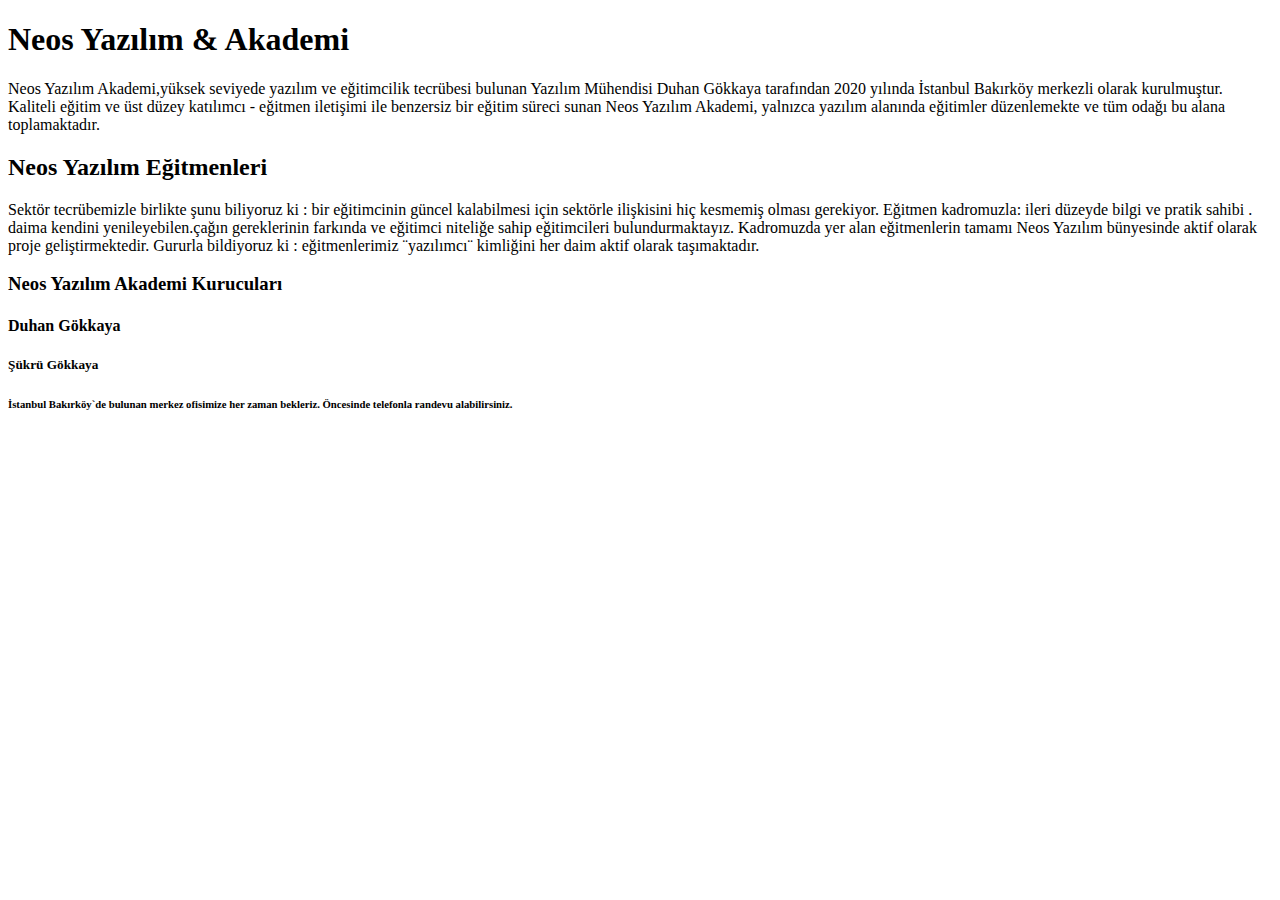
<file: 09.10 odevim.html>
<!DOCTYPE html>
<html lang="en">
<head>
    <meta charset="UTF-8">
     <meta name="description" content="ödev sayfası">
     <meta name="keywords" content="HTML">
     <meta name="author" content="harun koysuren">
    <meta name="viewport" content="width=device-width, initial-scale=1.0">
    
    <title>Ödevim 09.10.2023</title>
</head>
<body>
    <h1>Neos Yazılım & Akademi</h1>
    <p>Neos Yazılım Akademi,yüksek seviyede yazılım ve eğitimcilik tecrübesi bulunan Yazılım Mühendisi Duhan Gökkaya tarafından 2020 yılında İstanbul Bakırköy merkezli olarak kurulmuştur. Kaliteli eğitim ve üst düzey katılımcı - eğitmen iletişimi ile benzersiz bir eğitim süreci sunan Neos Yazılım Akademi, yalnızca yazılım alanında eğitimler düzenlemekte ve tüm odağı bu alana toplamaktadır.</p>
    <h2>Neos Yazılım Eğitmenleri</h2>
    <p>Sektör tecrübemizle birlikte şunu biliyoruz ki : bir eğitimcinin güncel kalabilmesi için sektörle ilişkisini hiç kesmemiş olması gerekiyor. Eğitmen kadromuzla: ileri düzeyde bilgi ve pratik sahibi . daima kendini yenileyebilen.çağın gereklerinin farkında ve eğitimci niteliğe sahip eğitimcileri bulundurmaktayız. Kadromuzda yer alan eğitmenlerin tamamı Neos Yazılım bünyesinde aktif olarak proje geliştirmektedir. Gururla bildiyoruz ki : eğitmenlerimiz ¨yazılımcı¨ kimliğini her daim aktif olarak taşımaktadır.</p>
    <h3>Neos Yazılım Akademi Kurucuları</h3>
    <h4>Duhan Gökkaya</h4>
    <h5>Şükrü Gökkaya</h5>
    <h6>İstanbul Bakırköy`de bulunan merkez ofisimize her zaman bekleriz. Öncesinde telefonla randevu alabilirsiniz.</h6>
</body>
</html>
</file>
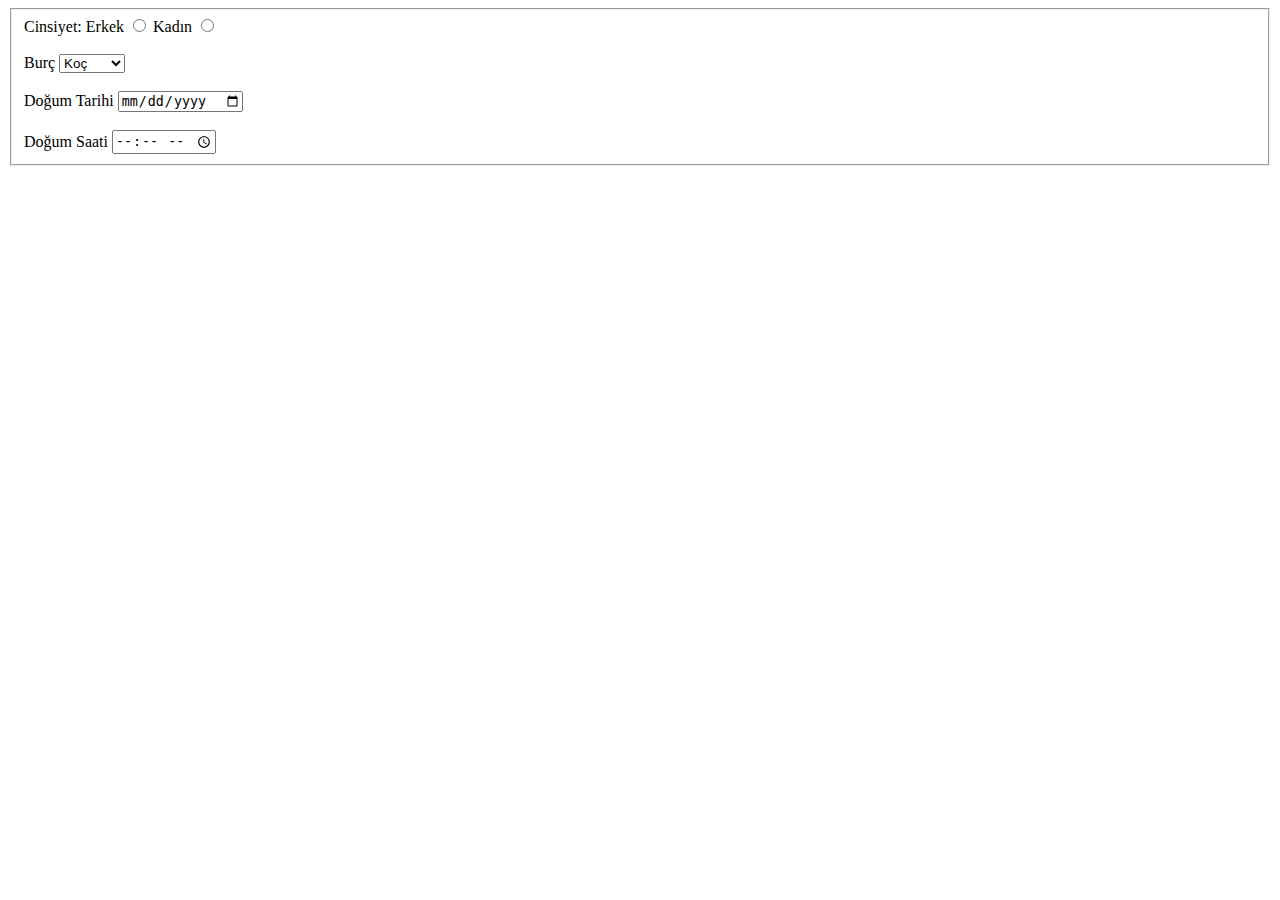
<file: 12.10.2023 ÖDEV/dersiciornek2.html>
<!DOCTYPE html>
<html lang="en">
<head>
    <meta charset="UTF-8">
    <meta name="viewport" content="width=device-width, initial-scale=1.0">
    <title>Ders İçi Örnek</title>
</head>
<body>
    <fieldset>
        <form>
        <label for="">Cinsiyet: </label>
        <label for="">Erkek</label>
        <input type="radio" name="Cinsiyet">
        <label for="">Kadın</label>
        <input type="radio" name="Cinsiyet">
        <br>
        <br>
        <label for="select">Burç</label>
        <select id="select">
            <option value="">Koç</option>
            <option value="">Boğa</option>
            <option value="">İkizler</option>
            <option value="">Yengeç</option>
            <option value="">Aslan</option>
            <option value="">Başak</option>
            <option value="">Terazi</option>
            <option value="">Akrep</option>
            <option value="">Yay</option>
            <option value="">Oğlak</option>
            <option value="">Kova</option>
            <option value="">Balık</option>
        </select>
        <br>
        <br>
        <label for="dogum">Doğum Tarihi</label>
        <input type="date" id="dogum">
        <br>
        <br>
        <label for="saat">Doğum Saati</label>
        <input type="time" id="saat">
        </form>
    </fieldset>
</body>
</html>
</file>
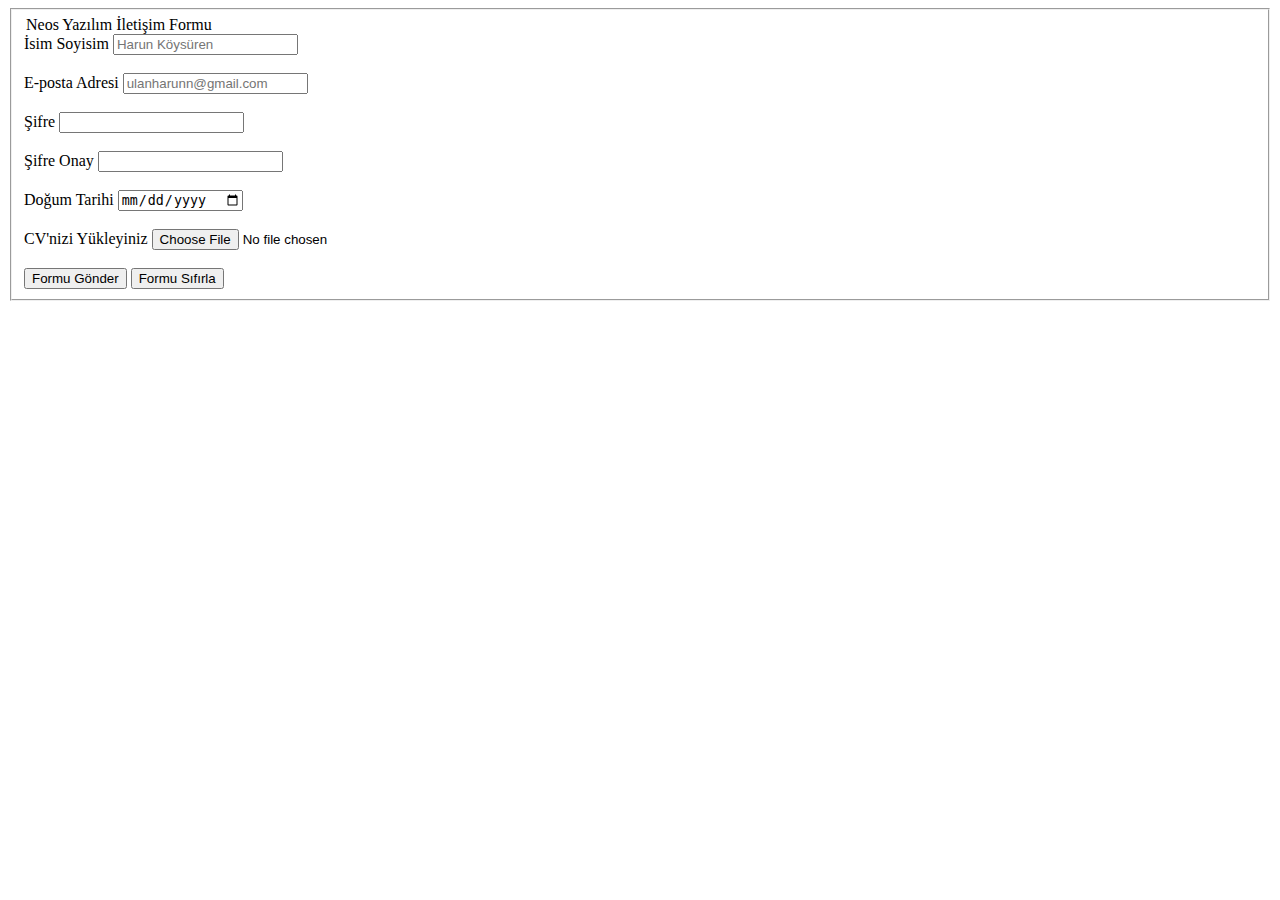
<file: 12.10.2023 ÖDEV/form.html>
<!DOCTYPE html>
<html lang="en">
<head>
    <meta charset="UTF-8">
    <meta name="viewport" content="width=device-width, initial-scale=1.0">
    <title>Form</title>
</head>
<body>
    <Fieldset>
        <form>
        <legend>Neos Yazılım İletişim Formu</legend>
        <label for="isim">İsim Soyisim</label>
        <input type="text" id="isim" placeholder="Harun Köysüren">
        <br>
        <br>
        <label for="mail">E-posta Adresi</label>
        <input type="email" id="mail" placeholder="ulanharunn@gmail.com">
        <br>
        <br>
        <label for="pass">Şifre</label>
        <input type="password" id="pass">
        <br>
        <br>
        <label for="pass2">Şifre Onay </label>
        <input type="password" id="pass2">
        <br>
        <br>
        <label for="dogum">Doğum Tarihi</label>
        <input type="date" id="dogum">
        <br>
        <br>
        <label for="yükle">CV'nizi Yükleyiniz</label>
        <input type="file" id="yükle">
        <br>
        <br>
        <input type="submit" value="Formu Gönder">
        <input type="reset" value="Formu Sıfırla">
    </form>
    </Fieldset>
    
</body>
</html>
</file>
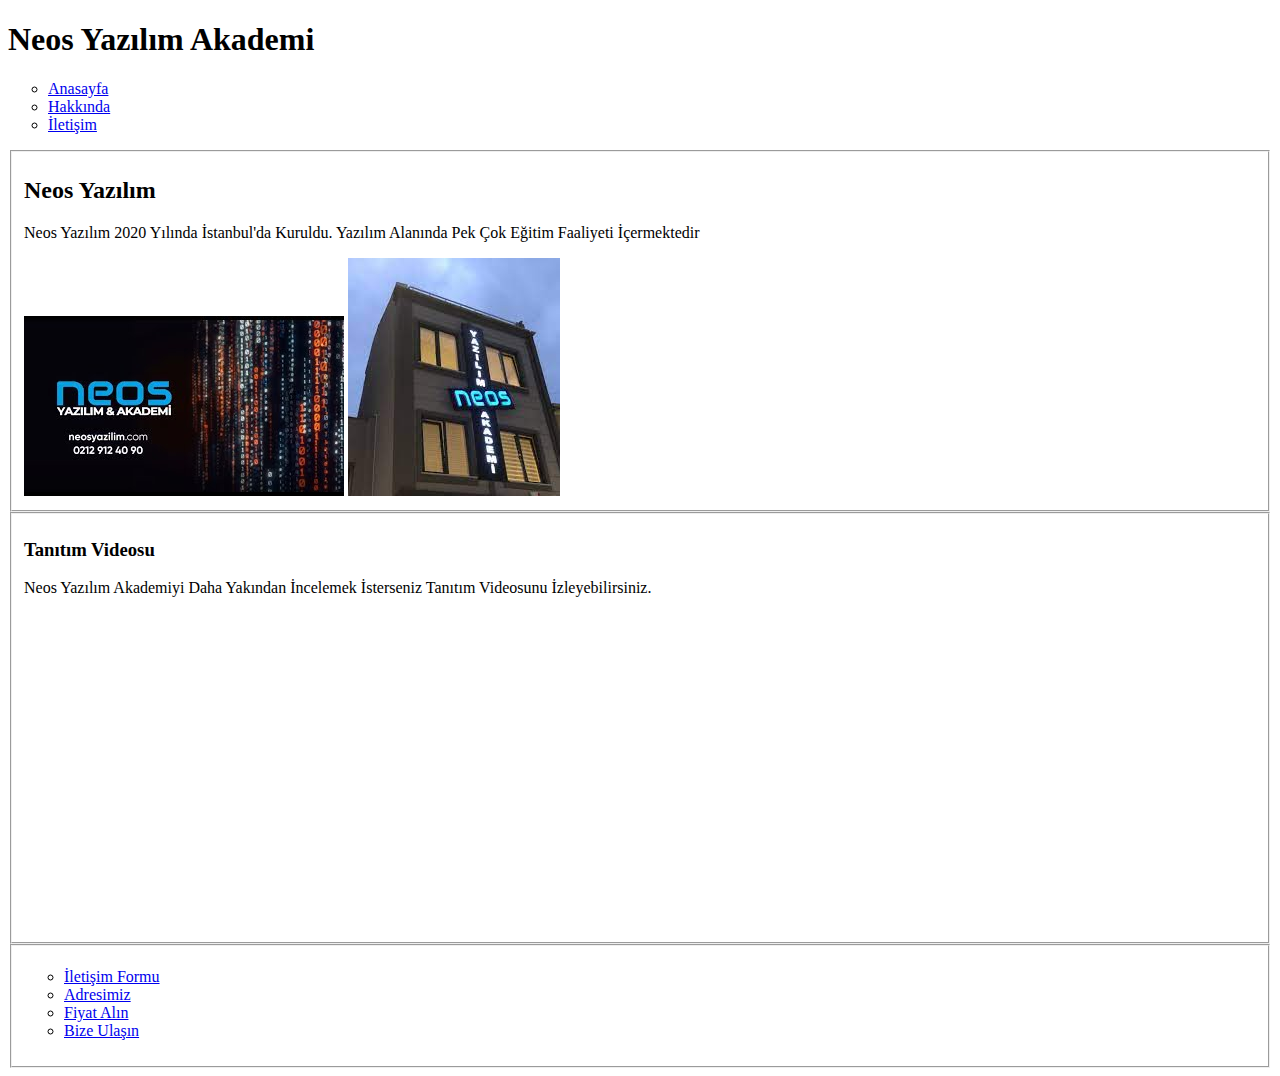
<file: 12.10.2023 ÖDEV/ödev1.html>
<!DOCTYPE html>
<html lang="en">
<head>
    <meta charset="UTF-8">
    <meta name="viewport" content="width=device-width, initial-scale=1.0">
    <title>Web Sitem</title>
</head>
<body>
    <h1>Neos Yazılım Akademi</h1>
    <ul type="circle">
      <li><a href="https://www.neosyazilim.com" target="_blank">Anasayfa</a></li>
      <li><a href="https://www.neosyazilim.com/hakkimizda" target="_blank">Hakkında</a></li>
      <li><a href="https://www.neosyazilim.com/iletisim" target="_blank">İletişim</a></li>
    </ul>
    <fieldset>
      <h2>Neos Yazılım </h2>
      <p>Neos Yazılım 2020 Yılında İstanbul'da Kuruldu. Yazılım Alanında Pek Çok Eğitim Faaliyeti İçermektedir
      </p>
      <img src="./neos1.jpg" alt="50px">
      <img src="./neos.jpeg" alt="50px">
    </fieldset>
    <fieldset>
      <h3>Tanıtım Videosu</h3>
      <p>Neos Yazılım Akademiyi Daha Yakından İncelemek İsterseniz Tanıtım Videosunu İzleyebilirsiniz.</p>
      <iframe width="560" height="315" src="https://www.youtube.com/embed/67RAgYgkQ8Q?si=JZci2lXRNHUG2O7x" title="YouTube video player" frameborder="0" allow="accelerometer; autoplay; clipboard-write; encrypted-media; gyroscope; picture-in-picture; web-share" allowfullscreen></iframe>
    </fieldset>
    <fieldset>
      <ul type="circle">
       <li><a href="./form.html" target="_blank">İletişim Formu</a></li>
       <li><a href="https://www.google.com/maps/place/Neos+Yaz%C4%B1l%C4%B1m+Akademi/@40.9795812,28.8723121,17z/data=!3m1!4b1!4m6!3m5!1s0x14cabd361d9f2bcd:0x109cda61c48e4b76!8m2!3d40.9795812!4d28.874887!16s%2Fg%2F11r75vhn15?entry=ttu" target="_blank">Adresimiz</a></li>
       <li><a href="https://www.neosyazilim.com" target="_blank">Fiyat Alın</a></li>
       <li><a href="https://www.neosyazilim.com/iletisim" target="_blank">Bize Ulaşın</a></li>
      </ul>
    </fieldset>
</body>
</html>
</file>
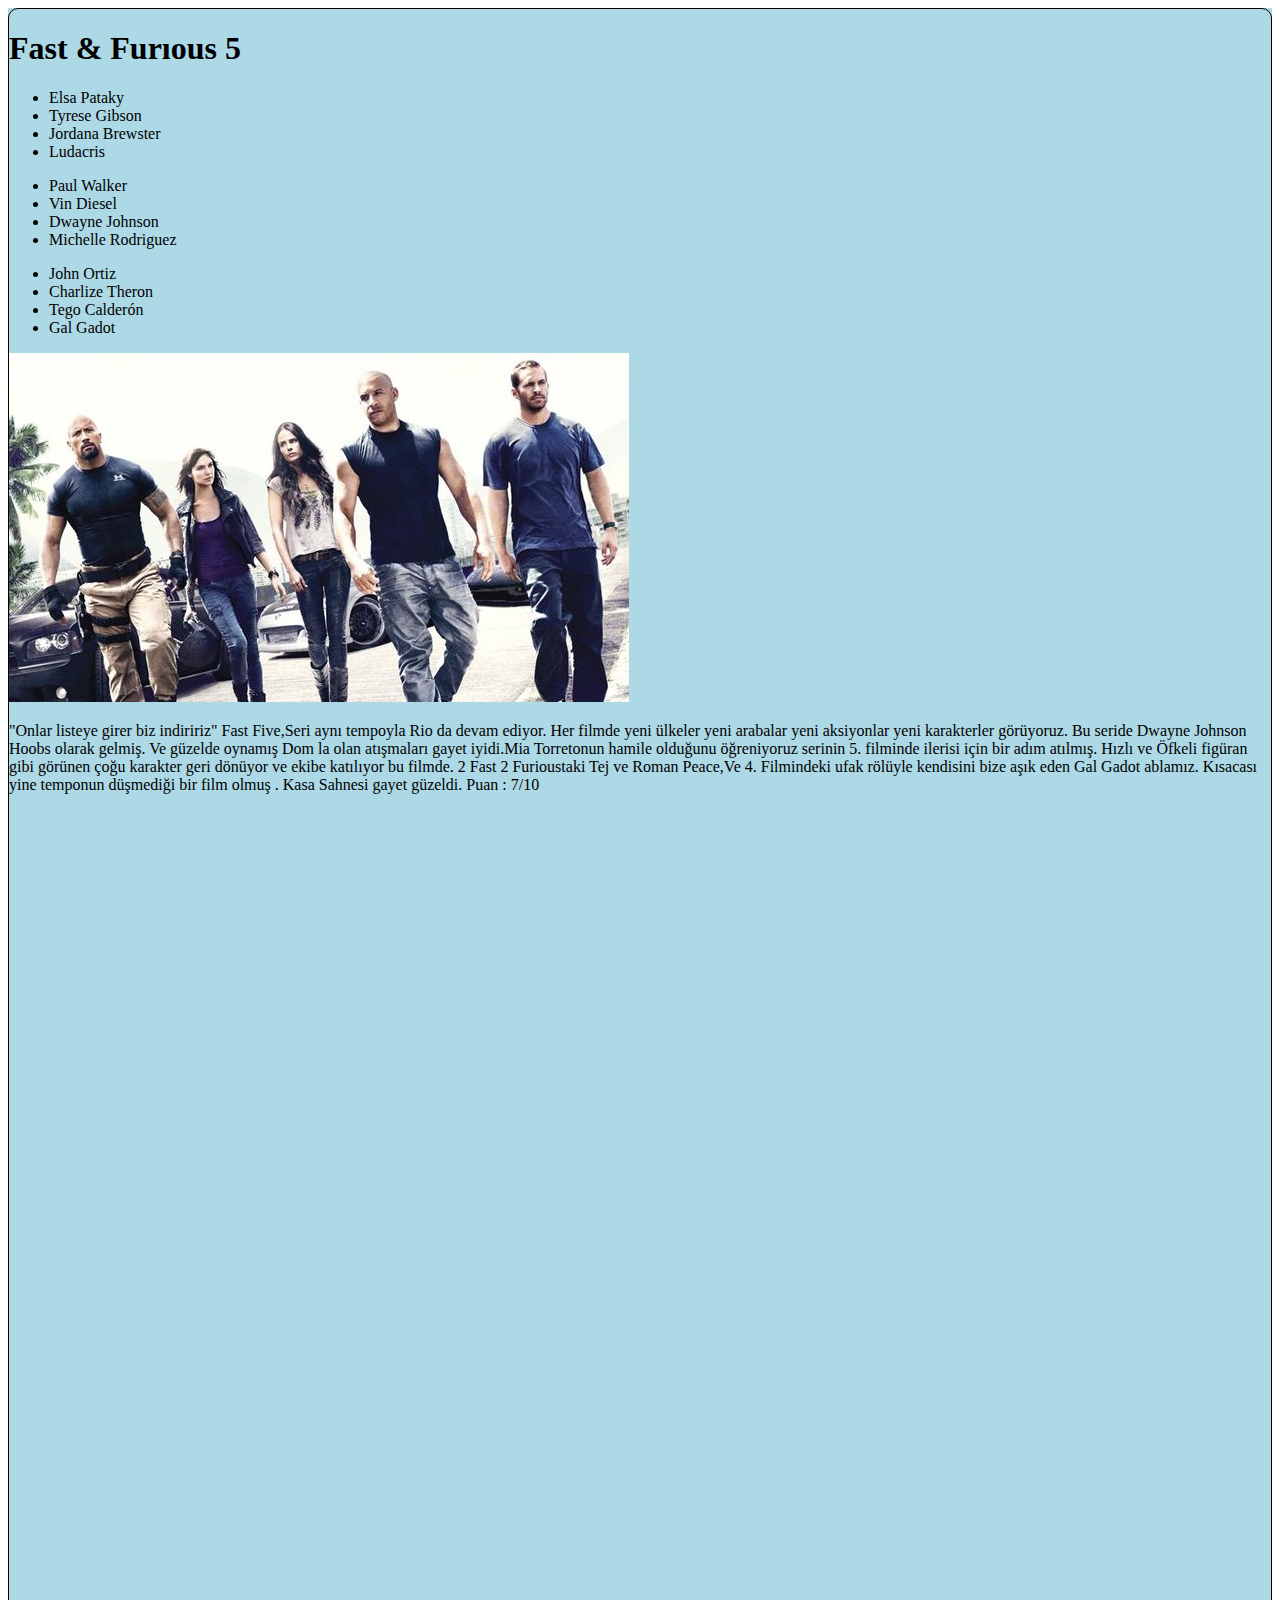
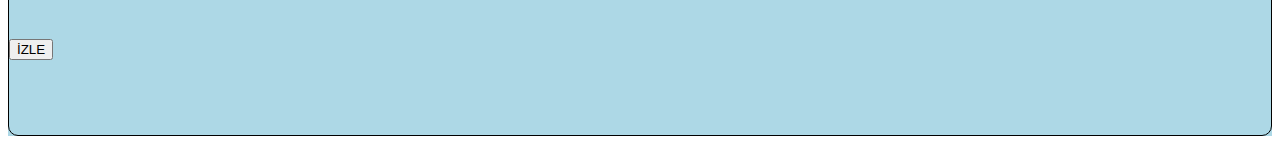
<file: display/display1.html>
<!DOCTYPE html>
<html lang="en">
<head>
    <meta charset="UTF-8">
    <meta name="viewport" content="width=device-width, initial-scale=1.0">
    <link href="https://cdn.jsdelivr.net/npm/bootstrap@5.3.2/dist/css/bootstrap.min.css" rel="stylesheet" integrity="sha384-T3c6CoIi6uLrA9TneNEoa7RxnatzjcDSCmG1MXxSR1GAsXEV/Dwwykc2MPK8M2HN" crossorigin="anonymous">
    <title>Document</title>
    <style>
    
    .bgcolors{background-color: lightblue;}
    </style>
</head>
<body>
    <div class=" container w-50 bgcolors">
        <div style="border: 1px solid black; border-radius: 10px;">
            <h1 class="text-center">Fast & Furıous 5 </h1>
            <div class="d-flex justify-content-center gap-5">
               <ul class="list-unstyled fs-4">
                <li>Elsa Pataky</li>
                <li>Tyrese Gibson</li>
                <li>Jordana Brewster</li>
                <li>Ludacris</li>
               </ul>
                <ul class="list-unstyled fs-4">
                <li>Paul Walker</li>
                <li>Vin Diesel</li>
                <li>Dwayne Johnson</li>
                <li>Michelle Rodriguez</li>
                </ul>
                <ul class="list-unstyled fs-4">
                <li>John Ortiz</li>
                <li>Charlize Theron</li>
                <li>Tego Calderón</li>
                <li>Gal Gadot</li>
                </ul>
            </div>
            <div class="container justify-content-center">
                <img src="./kapak.jpg" alt="" class="w-100 rounded-4">
            </div>
            <div>
                <p class="fs-5 py-5 text-center">"Onlar listeye girer biz indiririz" Fast Five,Seri aynı tempoyla Rio da devam ediyor. Her filmde yeni ülkeler yeni arabalar yeni aksiyonlar yeni karakterler görüyoruz. Bu seride Dwayne Johnson Hoobs olarak gelmiş. Ve güzelde oynamış Dom la olan atışmaları gayet iyidi.Mia Torretonun hamile olduğunu öğreniyoruz serinin 5. filminde ilerisi için bir adım atılmış. Hızlı ve Öfkeli figüran gibi görünen çoğu karakter geri dönüyor ve ekibe katılıyor bu filmde. 2 Fast 2 Furioustaki Tej ve Roman Peace,Ve 4. Filmindeki ufak rölüyle kendisini bize aşık eden Gal Gadot ablamız. Kısacası yine temponun düşmediği bir film olmuş . Kasa Sahnesi gayet güzeldi. Puan : 7/10</p>
            </div>
            <div>
                <iframe width="100%" height="750px" src="https://www.youtube.com/embed/vcn2GOuZCKI?si=BPC75ZvDDEc9pJ1N" title="YouTube video player" frameborder="0" allow="accelerometer; autoplay; clipboard-write; encrypted-media; gyroscope; picture-in-picture; web-share" allowfullscreen class="rounded-4"></iframe>
                <div style="height: 75px;"></div>
            </div>
            <div class=" container d-lg-grid ">
                <input type="button" value="İZLE" class="btn bg-black text-white fs-1">
            </div>
            <div style="height: 75px;"></div>
        
        
        </div>
    </div>

<script src="https://cdn.jsdelivr.net/npm/bootstrap@5.3.2/dist/js/bootstrap.bundle.min.js" integrity="sha384-C6RzsynM9kWDrMNeT87bh95OGNyZPhcTNXj1NW7RuBCsyN/o0jlpcV8Qyq46cDfL" crossorigin="anonymous"></script>
</body>
</html>
</file>
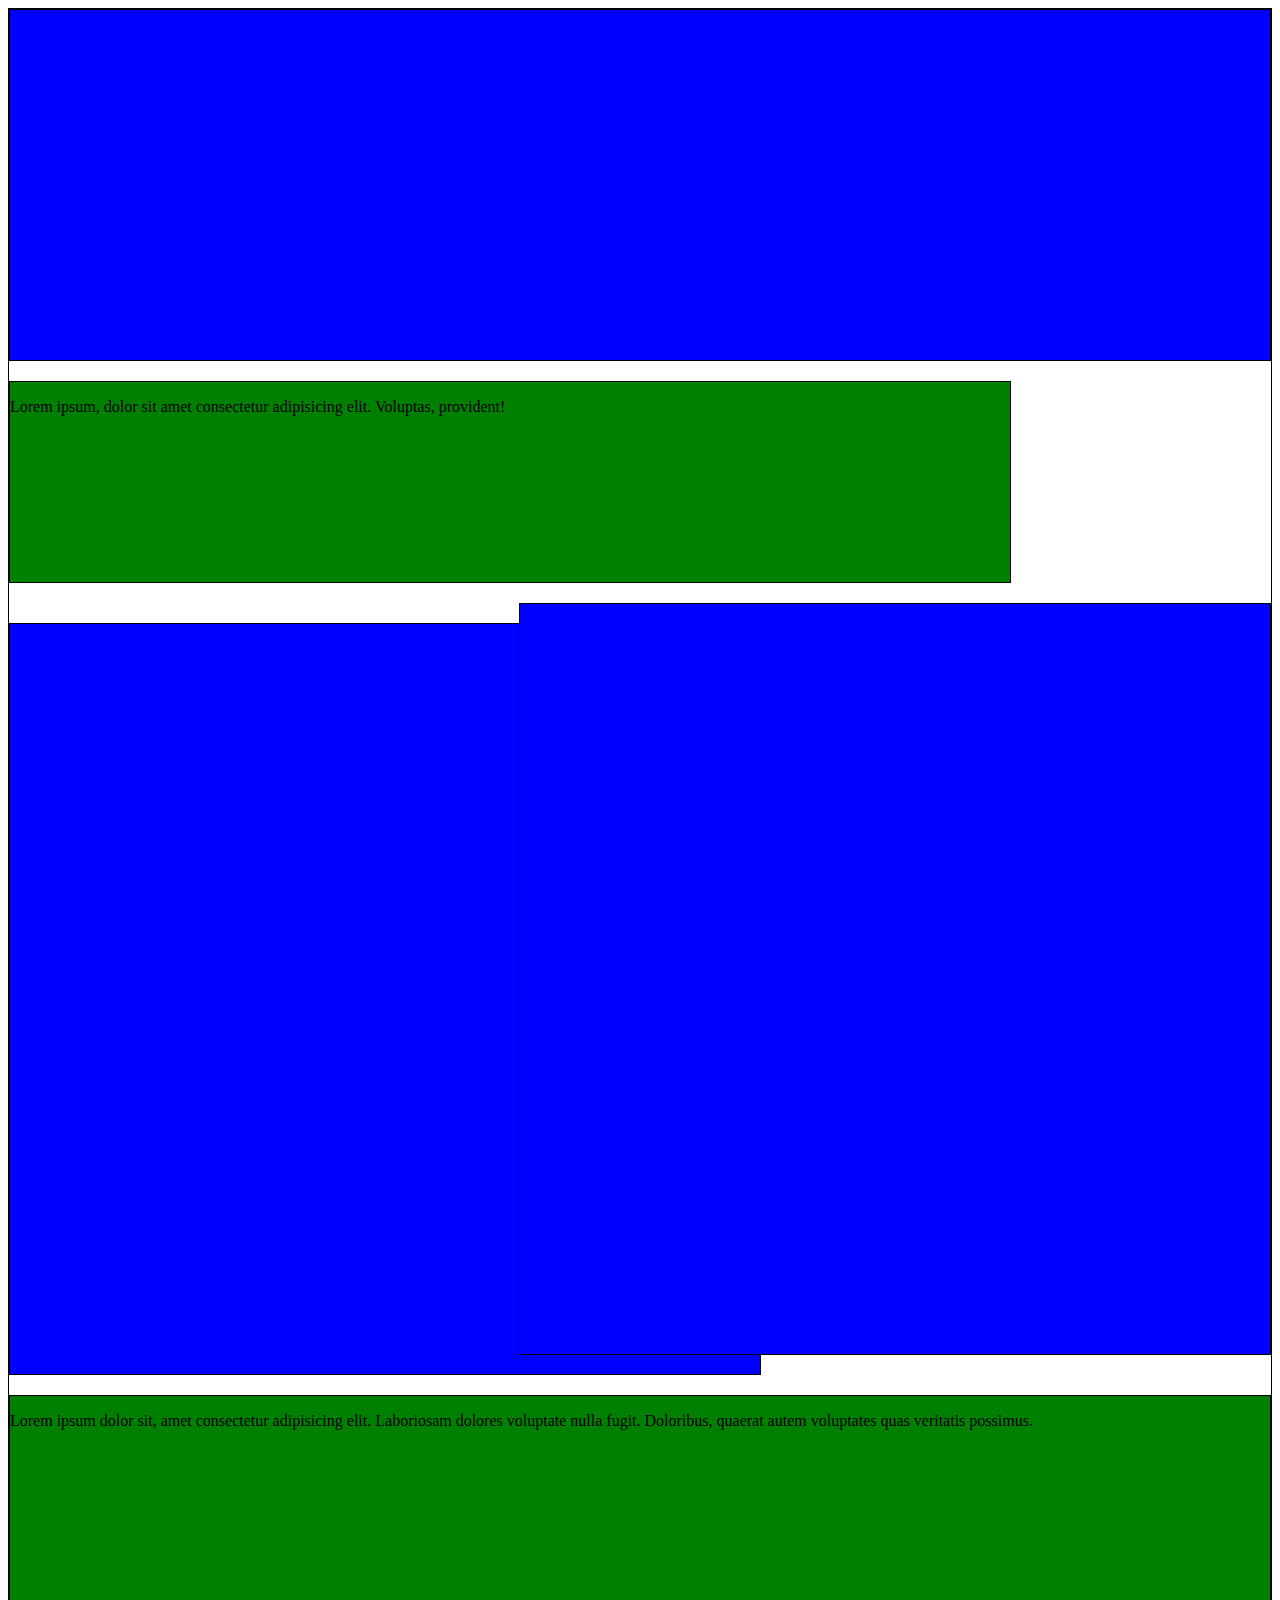
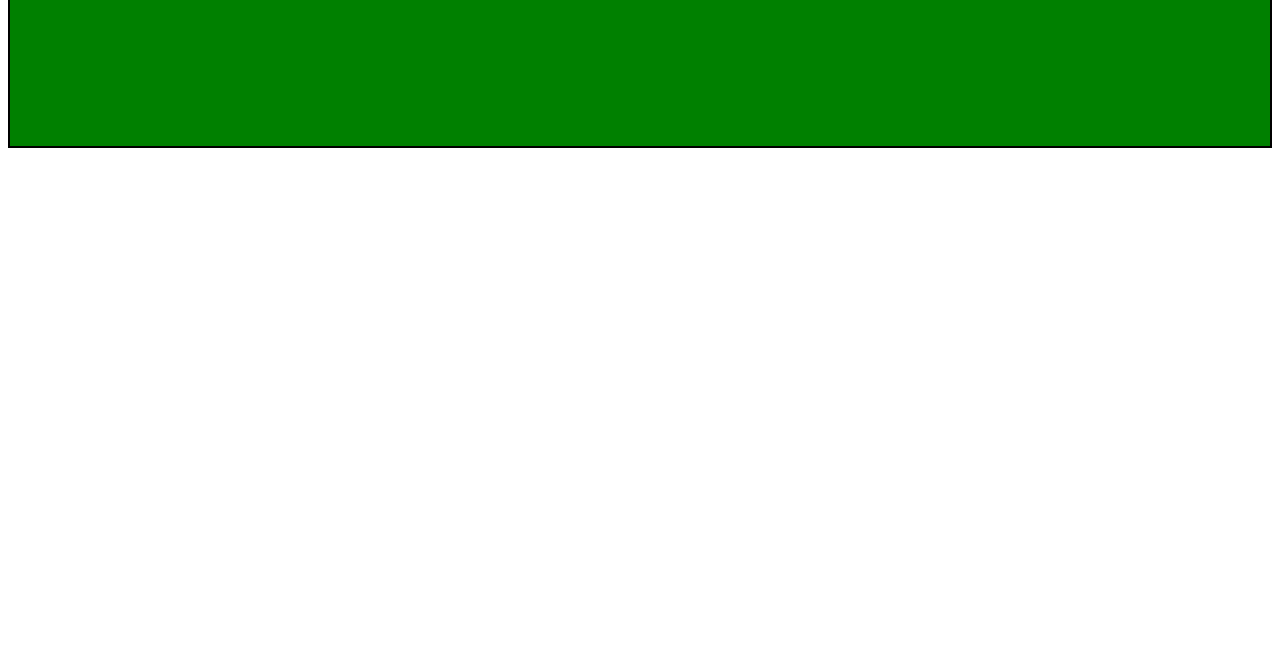
<file: display/display3.html>
<!DOCTYPE html>
<html lang="en">
<head>
    <meta charset="UTF-8">
    <meta name="viewport" content="width=device-width, initial-scale=1.0">
    <link href="https://cdn.jsdelivr.net/npm/bootstrap@5.3.2/dist/css/bootstrap.min.css" rel="stylesheet" integrity="sha384-T3c6CoIi6uLrA9TneNEoa7RxnatzjcDSCmG1MXxSR1GAsXEV/Dwwykc2MPK8M2HN" crossorigin="anonymous">
    <title>Document</title>
    <style>
        body{min-height: 250vh;}
    </style>
</head>
<body>
    <div style="border: 1px solid black;">
        <div style="height: 350px; background-color: blue; border: 1px solid black;"></div>
        <div style="height: 20px;"></div>
        <div style="height: 200px; width: 1000px; background-color: green;border: 1px solid black;">
        <p class="fs-2 text-center text-white p-5">Lorem ipsum, dolor sit amet consectetur adipisicing elit. Voluptas, provident!</p></div>
        <div style="height: 20px;"></div>
        <div style="height: 750px; width: 750px; border: 1px solid black; background-color: blue; float: right;"></div>
        <div style="height: 20px;"></div>
        <div style="height: 750px; width: 750px; background-color: blue; border: 1px solid black;"></div>
        <div style="height: 20px;"></div>
        <div style="height: 350px; background-color: green; border: 1px solid black;">
        <p class="fs-2 text-center text-white p-5">Lorem ipsum dolor sit, amet consectetur adipisicing elit. Laboriosam dolores voluptate nulla fugit. Doloribus, quaerat autem voluptates quas veritatis possimus.</p></div>
        </div>
 
<script src="https://cdn.jsdelivr.net/npm/bootstrap@5.3.2/dist/js/bootstrap.bundle.min.js" integrity="sha384-C6RzsynM9kWDrMNeT87bh95OGNyZPhcTNXj1NW7RuBCsyN/o0jlpcV8Qyq46cDfL" crossorigin="anonymous"></script>
</body>
</html>
</file>
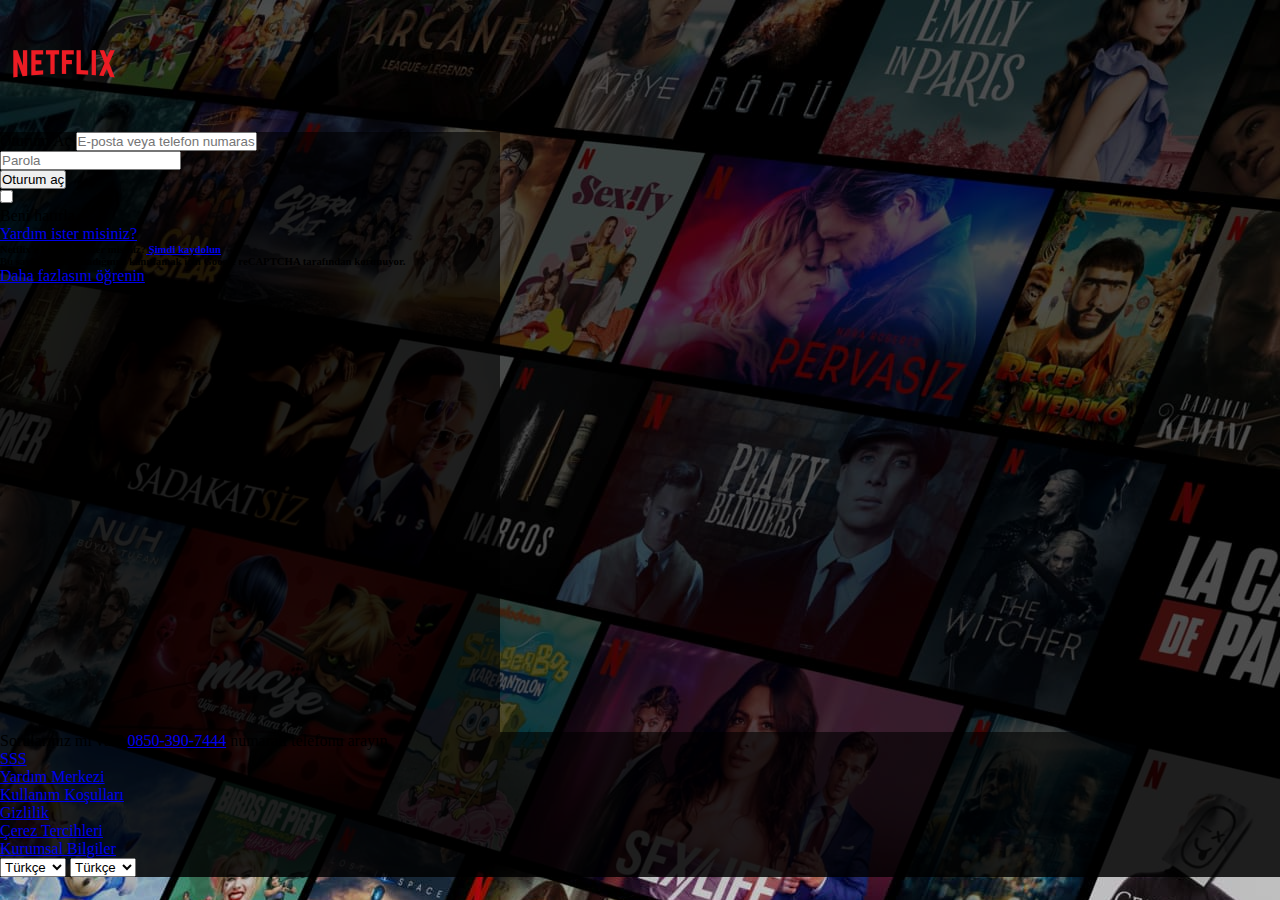
<file: netflix/giris.html>
<!DOCTYPE html>
<html lang="en">
<head>
    <meta charset="UTF-8">
    <meta name="viewport" content="width=device-width, initial-scale=1.0">
    <link href="https://cdn.jsdelivr.net/npm/bootstrap@5.3.2/dist/css/bootstrap.min.css" rel="stylesheet" integrity="sha384-T3c6CoIi6uLrA9TneNEoa7RxnatzjcDSCmG1MXxSR1GAsXEV/Dwwykc2MPK8M2HN" crossorigin="anonymous">
    <title>Document</title>
    <style>
        *{margin: 0px; padding: 0px; box-sizing: border-box;}
        .header-bg-img{background-image: url(./img/arkaplan.jpg); min-height: 100vh;}
        .bg-colors{background-color: rgb(0,0,0,0.6); height: 1200x;}
        .yer1{height: 600px; width: 500px;}
        .marg1{margin: 0px 0px 0px 65px; padding-top: 50px;} 





    </style>
</head>
<body>
    <header class="header-bg-img">
        <div class="bg-colors">
            <div class="w-25">
                <img src="./img/netflix_logo.png" alt="" class="w-50">
            </div>
            <div class="d-flex flex-column box-size mx-auto rounded-1 box-bg">



                <form >
                    <div class="container bg-colors yer1">
                    <div class="form-row px-4 ">
                    <div class="m-auto w-75 py-3 mt-4">
                    <label for="form-control" class=" mb-2 display-6 text-white mt-4 font-box fw-bold"> Oturum Aç</label>
                    <input type="email" class="form-control form-control-lg mt-4 fs-6 bg-secondary text-white" placeholder="E-posta veya telefon numarası">
                    </div>
                    <div class="m-auto w-75 py-3 mt-1" >
                    <input type="password" class="form-control form-control-lg fs-6 bg-secondary text-white" placeholder="Parola">
                    </div>
                <div class="d-flex justify-content-center h-4">    
                <button class="form-control-lg btn btn-danger w-75 fs-6 m-1 fw-bold"> Oturum aç </button>
                </div>
                <div class="form-check mx-5 d-flex justify-content-center mt-3 gap-5">
    
                <div>
                  <input type="checkbox" id="check" class="form-check-input">
                  
                  <label for="check"> <p class="font-color1 font-checkbox text-white">Beni hatırla</p> </label>
                  </div>
                  
                  <div>
                  
                  <a href="#" class="text-decoration-none font-color1 font-checkbox"> Yardım ister misiniz?</a>
                      
                  </div>
                  
                  </div>
                  <div class="d-flex flex-column mx-0 mt-5">
    
                    <h6 class="font-color1 px-5 lh-sm fs-6 fw-light text-secondary fw-bold"> Netflix'e katılmak ister misiniz?<a href="#" class="text-decoration-none fw-bolder text-white hover-link fs-6 text-secondary"> Şimdi kaydolun</a> </h6> 
                
                    </div>
                    <div class="d-flex flex-column px-5 mt-2">
                    
                      <h6 class="font-color1 font-son fw-lighter text-secondary"> Bu sayfa robot olmadığınızı kanıtlamak için Google reCAPTCHA tarafından korunuyor. </h6>
                    
                      <a href="#" class=" font-son"> Daha fazlasını öğrenin</a>
                    </div>
                    </div>
                    </div>
            </div>

            <footer class=" font-color1 box-bg py-5 mt-5 bg-colors">

                <div class="container d-grid col-9 mx-auto px-2 mt-0 mb-2 pb-2">
                
                    <p class="text-secondary">Sorularınız mı var? <a href="tel:0850-390-7444" class="font-color1 text-decoration-none">0850-390-7444</a> numaralı telefonu arayın</p>
                
                
                </div>
                
                <div class=" container d-grid row text-white d-flex mx-auto px-0 w-75 font-color1
                text-decoration-none">
                
                  <div class="col-3"><a href="#" class="font-color1">SSS</a> </div>
                  <div class="col-3"><a href="#" class="font-color1">Yardım Merkezi</a> </div>
                  <div class="col-3"><a href="#" class="font-color1">Kullanım Koşulları</a> </div>
                  <div class="col-3"><a href="#" class="font-color1">Gizlilik</a> </div>
                  <div class="col-3"><a href="#" class="font-color1">Çerez Tercihleri</a> </div>
                  <div class="col-3"><a href="#" class="font-color1">Kurumsal Bilgiler</a> </div>
                  
                 <div class="d-block mt-3 mb-3 ">
                    <select class="form-select w-25 d-md-block d-none bg-transparent text-white">
                      <option>Türkçe</option>
                      <option>English</option>
                    </select>
                
                    
                    <select class="form-select d-md-none d-block w-50 bg-transparent text-white">
                      <option>Türkçe</option>
                      <option>English</option>
                    </select>
                  </div>
               </footer>
        </div>
    </header>


        
    

    






















<script src="https://cdn.jsdelivr.net/npm/bootstrap@5.3.2/dist/js/bootstrap.bundle.min.js" integrity="sha384-C6RzsynM9kWDrMNeT87bh95OGNyZPhcTNXj1NW7RuBCsyN/o0jlpcV8Qyq46cDfL" crossorigin="anonymous"></script>
</body>
</html>
</file>
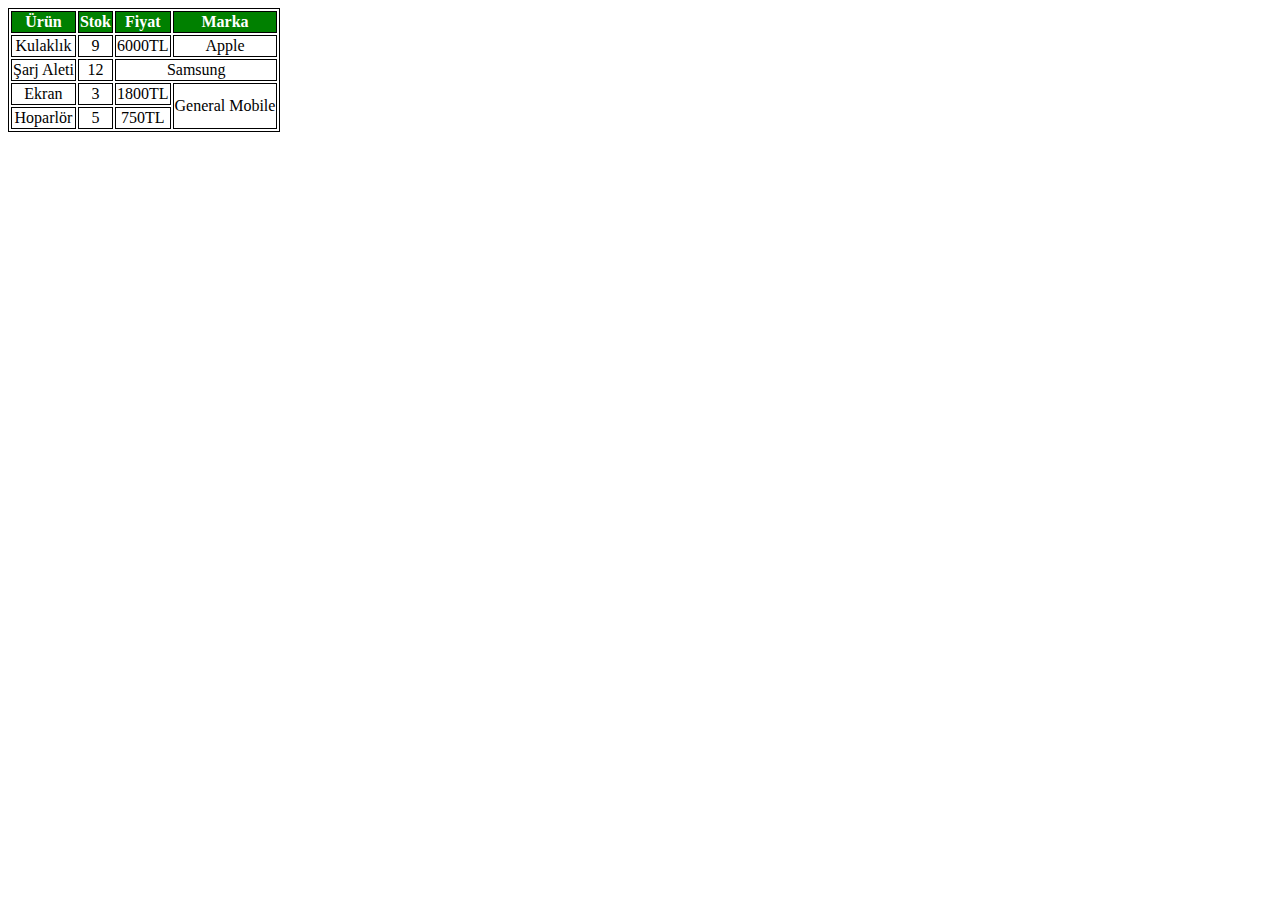
<file: spanödev/spanodev.html>
<!DOCTYPE html>
<html lang="en">
<head>
    <meta charset="UTF-8">
    <meta name="viewport" content="width=device-width, initial-scale=1.0">
    <title>Document</title>
    <style>
        table,th,td{border: 1px solid black;}
        th{background-color: green; color: white;}
        th,td{text-align: center;}
    </style>
</head>
<body>
    <table><tr>
    <th>Ürün</th>
    <th>Stok</th>
    <th>Fiyat</th>
    <th>Marka</th>
    </tr>
    <tr>
        <td>Kulaklık</td>
        <td>9</td>
        <td>6000TL</td>
        <td>Apple</td>
    </tr>
    <tr>
        <td>Şarj Aleti</td>
        <td>12</td>
        <!-- <td>250TL</td> -->
        <td colspan="3">Samsung</td>
    </tr>
    <tr>
        <td>Ekran</td>
        <td>3</td>
        <td>1800TL</td>
        <td rowspan="4">General Mobile</td>
    </tr>
    <tr>
        <td>Hoparlör</td>
        <td>5</td>
        <td>750TL</td>
        <!-- <td>JBL</td> -->
    </tr>
    </table>
</body>
</html>
</file>
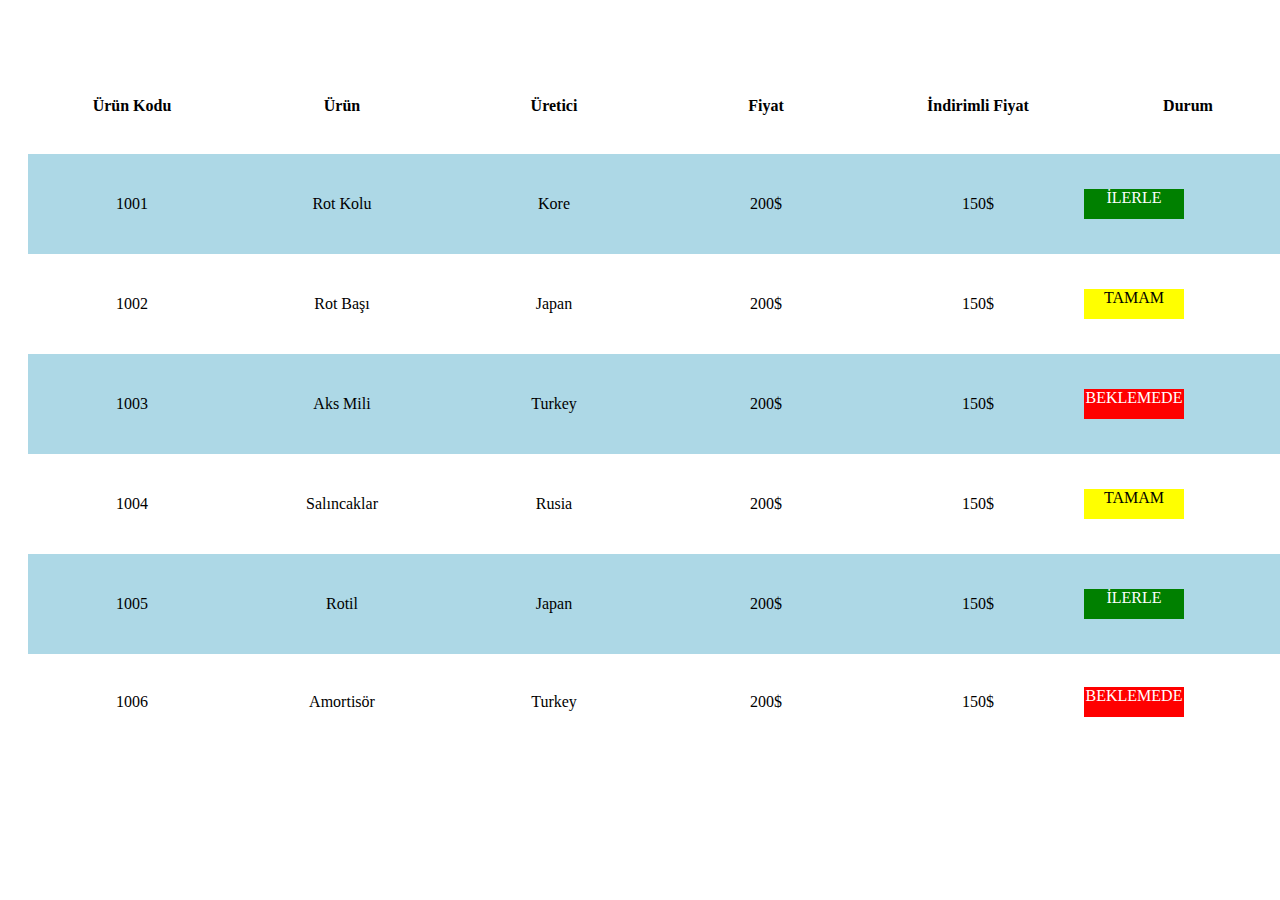
<file: tabloödev/htmltablo.html>
<!DOCTYPE html>
<html lang="en">
<head>
    <meta charset="UTF-8">
    <meta name="viewport" content="width=device-width, initial-scale=1.0">
    <title>Tablo Ödevim</title>
    <link rel="stylesheet" href="./htmltablo.css">
    <style>
    </style>
</head>
<body>
   <table>
    <tr>
        <th>Ürün Kodu</th>
        <th>Ürün</th>
        <th>Üretici</th>
        <th>Fiyat</th>
        <th>İndirimli Fiyat</th>
        <th>Durum</th>
    </tr>
    <tr style="background-color: lightblue;">
        <td>1001</td>
        <td>Rot Kolu</td>
        <td>Kore</td>
        <td>200$</td>
        <td>150$</td>
        <td><div class="yesil">İLERLE</div></td>
    </tr>
    <tr>
        <td>1002</td>
        <td>Rot Başı</td>
        <td>Japan</td>
        <td>200$</td>
        <td>150$</td>
        <td><div class="sari">TAMAM</div></td>
    </tr>
    <tr style="background-color: lightblue;">
        <td>1003</td>
        <td>Aks Mili</td>
        <td>Turkey</td>
        <td>200$</td>
        <td>150$</td>
        <td><div class="kirmizi">BEKLEMEDE</div></td>
    </tr>
    <tr>
        <td>1004</td>
        <td>Salıncaklar</td>
        <td>Rusia</td>
        <td>200$</td>
        <td>150$</td>
        <td><div class="sari">TAMAM</div></td>
    </tr>
    <tr style="background-color:lightblue;">
        <td>1005</td>
        <td>Rotil</td>
        <td>Japan</td>
        <td>200$</td>
        <td>150$</td>
        <td><div class="yesil">İLERLE</div></td>
    </tr>
    <tr>
        <td>1006</td>
        <td>Amortisör</td>
        <td>Turkey</td>
        <td>200$</td>
        <td>150$</td>
        <td><div class="kirmizi">BEKLEMEDE</div></td>
    </tr>
   </table>
</body>
</html>
</file>
<file: tabloödev/htmltablo.css>
*{margin: 0px; padding: 0px; box-sizing: border-box;}
.yesil{background-color: green; color: white; display: flex;height:30px; width: 100px;justify-content: center;}
.sari{background-color: yellow; color: black; height: 30px; width: 100px; justify-content: center; display: flex;}
.kirmizi{background-color: red; color: white; height: 30px; width: 100px; display: flex; justify-content: center;}
table{width: 100%;height: 700px;margin-top: 50px;margin-left: 20px;margin-right: 32px;
align-items: center;background-color: white;
text-align: center;padding: 1rem;
justify-content: center;border-collapse: collapse;border:8px solid white;table-layout: fixed;}
table,td,th{height: 100px;}
</file>
